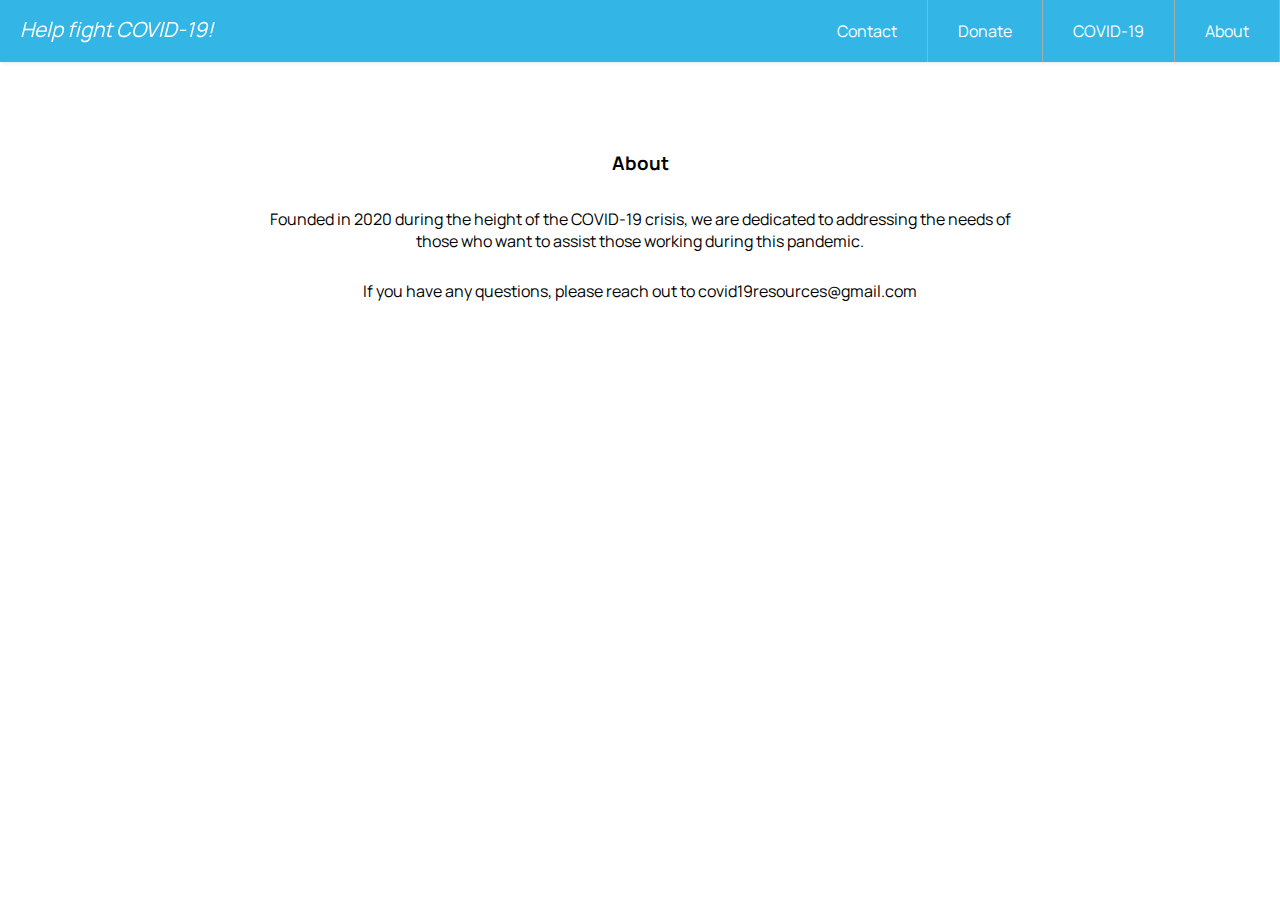
<file: about.html>
<!doctype html>
<html>

<head>
    <meta charset="UTF-8">
    <title>Document</title>
    <link rel="stylesheet" href="main.css">
    <meta content="width=device-width, initial-scale=1" name="viewport" />
</head>

<body>

      <header class="header">
        <a href="homepage.html" class="logo">Help fight COVID-19!</a>
        <input class="menu-btn" type="checkbox" id="menu-btn" />
        <label class="menu-icon" for="menu-btn"><span class="nav-icon"></span></label>
        <ul class="menu">
              <li><a class="menu" href="about.html">Contact</a></li>
              <li><a class="menu" href="donate.html">Donate</a></li>
              <li><a class="menu" href="covid.html">COVID-19</a></li>
              <li><a class="menu" href="about.html">About</a></li>
        </ul>
    </header>
       
        <div id="container1">
          <h3 id="about">About</h3>
           <p class="p2">
               Founded in 2020 during the height of the COVID-19 crisis, we are dedicated to addressing the needs of those who want to assist those working during this pandemic.
           </p>
           <p class="p2">If you have any questions, please reach out to covid19resources@gmail.com</p>
        </div>
   
</body>

</html>
</file>
<file: main.css>
@import url('https://fonts.googleapis.com/css2?family=Manrope:wght@200;300;400;500;600;700&family=Open+Sans:ital,wght@0,300;0,400;0,700;1,300;1,400;1,700&display=swap');

body{
    margin:0;
    font-family: 'Manrope', sans-serif;
    background-color: #ffffff;
}

body#donate{
    background-image: url(); 
    background-size: cover;
}

#myBtn {
    display: none; 
    position: fixed; 
    bottom: 20px; 
    right: 30px; 
    z-index: 99; 
    border: none; 
    outline: none; 
    background-color: #fada5e;
    color: #ffffff;
    font-weight:600;
    cursor: pointer;
    padding: 15px;
    font-size: 18px;
    border-radius: 10px;
}

#myBtn:hover {
    background-color: #555;
}

a.menu{
    color:#ffffff;

}

a.logo {
    color: #ffffff;
    margin-top: 5px;
}

/*HAMBURGER MENU*/

.header{
    background-color: #33B5E5;
    box-shadow: 1px 1px 4px 0 rgba(0,0,0,.1);
    position: fixed;
    width: 100%;
    z-index: 3;
}

.header ul{
    margin: 0;
    padding: 0;
    list-style: none;
    overflow: hidden;
    background-color: #fada5e;
}

.header ul a{
    display: block;
    outline: #fff;
    padding: 20px 0;
    border-right: 1px solid #aaa;
    text-decoration: none;
    color: #ffffff;
    text-align: center;
}

.header ul a:hover{
    color: #ddd;
}

.header .logo{
    float: left;
    display: block;
    font-size: 1.3em;
    font-style: italic;
    padding: 10px 20px;
    text-decoration: none;
}

.header .menu{
    clear:both;
    max-height: 0;
    transition: max-height .2s ease-out;
}

.header .menu-icon{
    padding: 28px 20px;
    position: relative;
    float: right;
    cursor: pointer;
}

.header .menu-icon .nav-icon{
    background: #fff;
    display: block;
    height: 2px;
    width: 18px;
    position: relative;
    transition: background .2s ease-out;
}

.header .menu-icon .nav-icon:before{
    background: #fff;
    content:"";
    display: block;
    height: 100%;
    width: 100%;
    position: absolute;
    transition: all .2s ease-out;
    top: 6px;
}

.header .menu-icon .nav-icon:after{
    background: #fff;
    content:"";
    display: block;
    height: 100%;
    width: 100%;
    position: absolute;
    transition: all .2s ease-out;
    top: -6px;
}

.header .menu-btn{
    display: none;
}

.header .menu-btn:checked ~ .menu{
    max-height: 240px;
}

.header .menu-btn:checked ~ .menu-icon .nav-icon{
   background: transparent;
}

.header .menu-btn:checked ~ .menu-icon .nav-icon:before{
    transform: rotate(-45deg);
    top: 0;
}

.header .menu-btn:checked ~ .menu-icon .nav-icon:after{
    transform: rotate(45deg);
    top: 0;
}

@media (min-width:48em){
    
    .header li{
        float: left;
    }
    .header li a{
        padding: 20px 30px;
    }
    
    .header .menu{
        clear:none;
        float:right;
        max-height:none;
        background-color: #33B5E5;
    }
    .header .menu-icon{
        display: none;
    }
}

/*HOMEPAGE*/

div#call_to_action {
    height: 75%;
    text-overflow: hidden;
    background-image: url(images/homepage.jpeg);
    background-size: cover;
    background-color: black;
    text-align: center;
    padding: 10% 5% 10% 5%;
}

h1 {
    display: inline-block;
    width: 60%;
    max-width: 650px;
    font-size: 60px;
    font-weight: 800;
    letter-spacing: 3px;
    color:aliceblue;
    text-shadow: 1px 1px 10px rgb(43,45,47, 0.5);
}

div#donate {
    height: 20%;
    text-align: center;
    margin: 4.5% 0;
}

a#button {
    padding: 2%;
    height: 30%;
    width: 35%;
    background-color: #33B5E5;
    border-radius: 45px;
    display: inline-block;
    color: #FFFFFF;
    text-decoration: none;
    font-weight: 300;
    letter-spacing: 1px;
    font-size: 30px;

}

p#cta {
    color:#ffffff;
    margin: -10px 0 0;
    font-size: 20pt;
}
/*ABOUT*/

div#container1{
    text-align: center;
    justify-content: center;
    padding-top: 150px;
}

h3#about {
    text-align: center;
    margin-top: 0;
}

p.p2 {
    display:inline-block;
    color: #000000;
    text-align: center;
    padding: 0 20%;
    margin-top: 1%;
}


/*COVID*/

div#grid {
    display: grid;
    grid-gap: 2%;
    grid-template-columns: 39% 59%;
    width: 99%;
}

div#float{
    display: none;
}
div.grid-area {
    color: #fff;
    padding: 100px 25px;
    text-align: left;
}

h3{
    color: #000000;
}

p.p1 {
    color: #000000;
    max-width: 1000px;
}

p.caption{
    color: #cccccc;
    font-size: 12px;
    
}

img#covid{
    width: 100%;
}

/*DONATE*/

h4#donations{
    font-size: 16pt;
    margin-bottom: 0;
}

div#sideinfo2{
    float: left;
    width: 20%;
    min-width: 250px;
    margin: 10% 0 5% 23%;
    padding: 30px 30px;
    color: #ffffff;
    background-color: #33B5E5;
}

div#maininfo2{
    float: left;
    margin: 10% 0 0 2%;
    width: 30%;
    background-color: #ffffff;
    padding: 0;
    height: 20%px;
}

li.donate{
    list-style: none;
    padding: 5%;
}

a.donate{
    text-decoration: none;
    color: #000000;
    font-weight: 600;
}

a.donate:hover{
    color: #fada5e;
   
}

/*HOSPITALS*/

body#hospitals{
    background-image: url(images/hospital.jpeg);
    background-size: cover;
    margin: 0;
}

div#sideinfo, div#maininfo{
    margin: 8% 0;
    float: left;
}

div#sideinfo{
    width: 19%;
    background-color: #33B5E5;
    margin-left: 5%;
    margin-right: 1%;
    padding: 0 30px 30px;
    color: #ffffff;
}

div#maininfo{
    width: 59%;
    background-color: #ffffff;
    margin-right: 5%;
    padding: 0 2% 2%;
    margin-left: 1%;
}

h4#hospital{
    font-size: 16pt;
    margin-bottom: 0;
}

p#subtext{
    margin-top:0;
}
p#info1{
    border-top-style: solid;
    border-bottom-style: solid;
    border-top-width: thin;
    border-bottom-width: thin;
    padding: 5% 0;
}


div.line{
    border-bottom-style: solid;
    border-bottom-width: thin;
    padding-bottom: 3%;
}

h5{
    font-size: 14pt;
    margin-bottom: 0;
}

p.main_text{
    max-width: 780px;
}

p.address{
    max-width: 200px;
    font-weight: 800
}

p.ucsf{
    text-decoration: underline;
}

a#in_text{
    color: #fada5e;
    text-decoration: none;
    font-weight: 600;
}

a#in_text:hover{
    color: #33B5E5;
}



@media only screen and (max-width: 600px) {
    
/*HOMEPAGE*/
    div#call_to_action {
    height: 350px;
}
    h1 {
    font-size: 45px;
    padding-top: 5%
}
    div#donate {
    height: %;
    text-align: center;
    margin: 10% 0;
}

a#button {
    padding: 2%;
    background-color: #33B5E5;
    border-radius: 25px;
    display: inline-block;
    color: #FFFFFF;
    text-decoration: none;
    font-weight: 300;
    letter-spacing: 1px;
    font-size: 20px;

}


/*COVID*/
    div#grid {
        display: none;
    }
    div#float {
        display: contents;
        justify-content: left;
    }
    div.container4{
    color: #000000;
    padding: 5% 5% 0;
    font-size: 14px;
    }
    
    ul.covid {
        list-style: none;
        margin-left: -40px;
    }
}
    

@media only screen and (max-width: 1000px){
    
    /*HOSPITALS*/
    body#hospitals{
        background-image: none;
    }
    div#maininfo, div#sideinfo{
        float: none;
        background-color: #ffffff;
        color: #000000;
        width: 80%;
    }
    
    div#maininfo{
        margin: 0 5% 0;
        padding: 0 5% 5%;
    }
    
    div#sideinfo{
        margin: 0 5%;
        padding: 100px 5% 0;
    }
    
    h4#hospital{
        color: #fada5e;
        margin: 0 0 2%;
    }
    
    p#info1{
        padding: 2% 0;
}
    
    h4#donations{
    font-size: 16pt;
    margin-bottom: 0;
}
    div#sideinfo2{
    background-color: #ffffff;
    color: #000000;
    width: 80%;
    padding: 3% 10% 0;
    height: 170px;
    margin: 60px 0 0;
}

div#maininfo2{
    padding: 0 5%;
    width: 80%;
    margin: 0;
}

li.donate{
    padding: 4% 0;
}
    
    }
</file>
